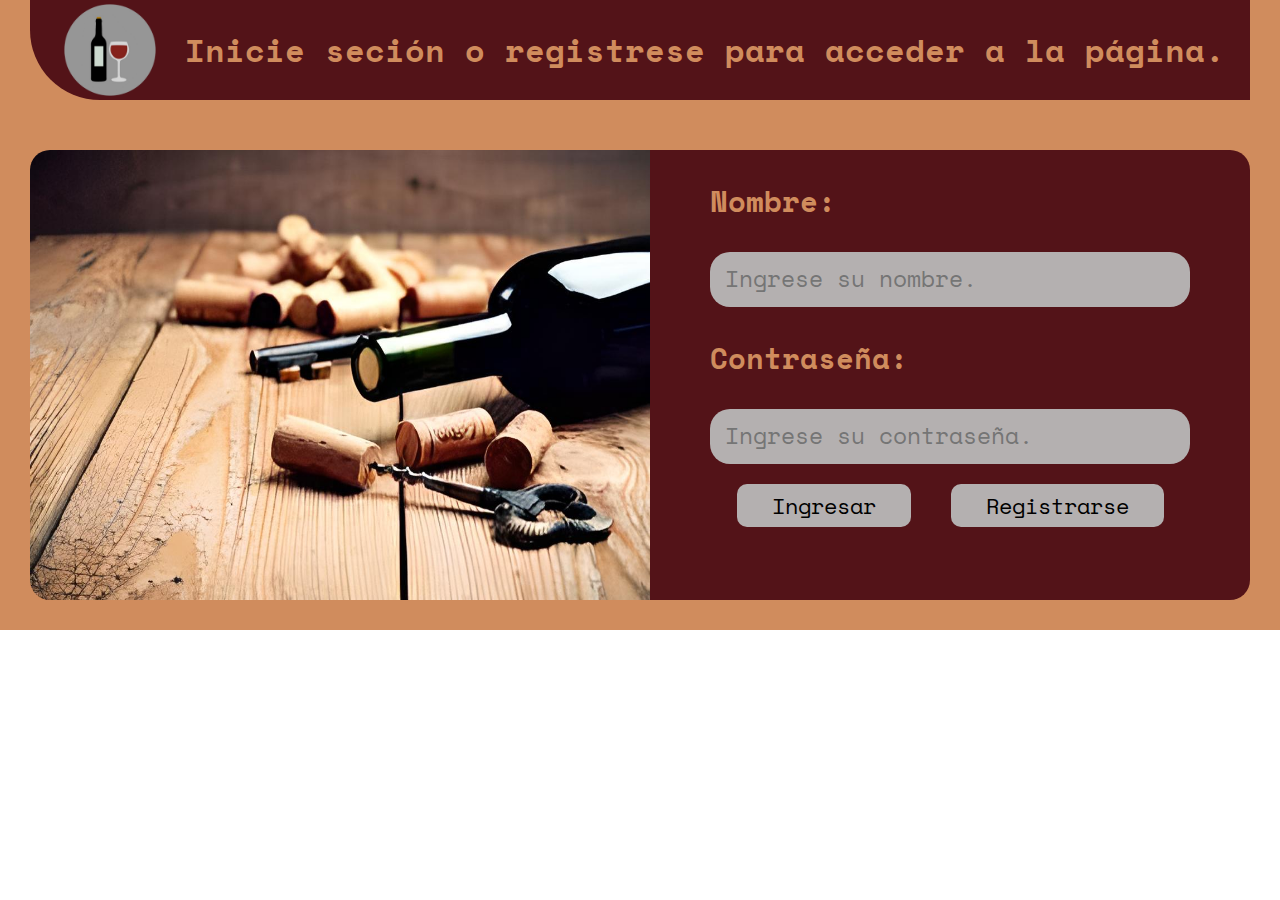
<file: index.html>
<!DOCTYPE html>
<html lang="es">
  <head>
    <meta charset="UTF-8" />
    <meta http-equiv="X-UA-Compatible" content="IE=edge" />
    <meta name="viewport" content="width=device-width, initial-scale=1.0" />
    <link rel="stylesheet" href="./css/style.css" />
    <title>Inico de secion y registro</title>
  </head>
  <body>
    <div class="root">
      <header class="header">
        <div class="header__logo">
          <img src="./img/logo.png" alt="Logo." />
        </div>
        <h1 class="header__title">
          Inicie seción o registrese para acceder a la página.
        </h1>
      </header>
      <main class="main-reg-log">
        <div class="reg-log">
          <div class="reg-log__carousel">
            <div class="reg-log__img">
              <img id="1" src="./img/img-carrusel.png" alt="Fondo de vinos." />
            </div>
          </div>
          <div class="reg-log__form">
            <form class="form-reg" action="" id="form-reg">
              <label class="form-reg__date" for="name" id="name">Nombre:</label>
              <input
                class="form-reg__info"
                type="text"
                id="name-usuario"
                placeholder="Ingrese su nombre."
              />
              <label class="form-reg__date" for="password" id="password"
                >Contraseña:</label
              >
              <input
                class="form-reg__info"
                type="password"
                id="usser-password"
                placeholder="Ingrese su contraseña."
              />
            </form>
            <p class="reg-log__error" id="reg-log__error"></p>
            <div class="reg-log__bottons">
              <button class="reg-log__btn" id="btn-login" value="login">
                Ingresar
              </button>
              <button class="reg-log__btn" id="btn-reg" value="check-in">
                Registrarse
              </button>
            </div>
          </div>
        </div>
      </main>
    </div>
    <!--JS-->
    <script src="./js/loginRegistro.js"></script>
  </body>
</html>
</file>
<file: css/style.css>
/* font */
@import url("https://fonts.googleapis.com/css2?family=Space+Mono:wght@700&display=swap");
/* reseteo general */
* {
  padding: 0;
  margin: 0;
  box-sizing: border-box;
  font-family: "Space Mono", monospace;
}
img {
  width: 100%;
  height: 100%;
}
:root {
  /* colores primarios */
  --primary-color: #531318;
  --bg-text-color: #d08c5d;
  /* colores secundarios */
  --input-color: #b4b0b0;
  --input-text-color: #000000;
  --transparent: rgb(189, 185, 185, 0.2);
}
/* index- inicio de secion y reegistro */
.root {
  padding: 0 30px;
  background-color: var(--bg-text-color);
  padding-bottom: 30px;
  
  height: 100%;
  position: relative;
}
.header {
  display: flex;
  align-items: center;
  background-color: var(--primary-color);
  border-bottom-left-radius: 70px;
  margin-bottom: 50px;
}
.header__logo {
  width: 100px;
  height: 100px;
  margin-left: 30px;
}
.header__title {
  margin: auto;
  color: var(--bg-text-color);
  text-align: center;
}
.reg-log {
  display: flex;
  justify-content: center;
  align-items: center;
}
.reg-log__img {
  width: 620px;
  height: 450px;
}
.reg-log__img img {
  border-top-left-radius: 20px;
  border-bottom-left-radius: 20px;
}
.reg-log__form {
  background-color: var(--primary-color);
  width: 620px;
  height: 450px;
  border-top-right-radius: 20px;
  border-bottom-right-radius: 20px;
}
.form-reg {
  display: flex;
  justify-content: center;
  flex-direction: column;
}
.form-reg__date {
  font-size: 1.8em;
  color: var(--bg-text-color);
  font-weight: 700;
  margin-left: 60px;
  margin-bottom: 30px;
  margin-top: 30px;
}
.form-reg__info {
  width: 80%;
  height: 55px;
  margin: auto;
  border-radius: 20px;
  outline: none;
  border: none;
  padding-left: 15px;
  background-color: var(--input-color);
  font-size: 1.2em;
}
.form-reg__info:hover {
  box-shadow: inset 0 0 0 3px var(--bg-text-color);
}
.form-reg__info:focus {
  box-shadow: inset 0 0 0 3px var(--bg-text-color);
}
.form-reg__info::placeholder {
  font-size: 1.2em;
}
.form-reg__info:invalid {
  border: solid 2px red;
}
input[type="number"]::-webkit-inner-spin-button,
input[type="number"]::-webkit-outer-spin-button {
  -webkit-appearance: none;
  margin: 0;
}
.reg-log__error {
  margin-left: 60px;
  margin-top: 15px;
  margin-bottom: 5px;
  
  
}
.reg-log__bottons {
  display: flex;
  justify-content: center;
  gap: 40px;
  margin-top: 20px;
  margin-bottom: 10px;
}
.reg-log__btn {
  padding: 5px 35px;
  cursor: pointer;
  background-color: var(--input-color);
  font-size: 1.4em;
  border: none;
  border-radius: 10px;
}
.reg-log__btn:hover {
  color: var(--primary-color);
  background-color: var(--bg-text-color);
  box-shadow: 0 0 10px 0 var(--bg-text-color) inset,
    0 0 10px 4px var(--bg-text-color);
}

/* Pagina principal- seleccionar y comprar productos */

.header-main {
  display: flex;
  align-items: center;
  background-color: var(--primary-color);
  border-bottom-left-radius: 70px;
  position: sticky;
  top: 0;
}
.header-main__logo {
  width: 80px;
  height: 80px;
  margin-left: 30px;
}
.header-main__items {
  display: flex;
  gap: 50px;
  align-items: center;
  margin-left: 400px;
}
.search {
  display: flex;
  align-items: center;
  justify-content: space-evenly;
  height: 50px;
  position: relative;
  margin-left: 10px;
}
.search__icon {
  width: 40px;
  height: 40px;
  position: absolute;
  left: 5px;
}
.search__fetch {
  width: 400px;
  height: 50px;
  font-size: 1.3em;
  border-radius: 20px;
  padding-left: 55px;
  background-color: var(--bg-text-color);
  border: none;
  outline: none;
  
}
.btn-search{
  margin-right: 10px;
  display: flex;
  justify-content: center;
  gap: 10px;
  align-items: center;
  background-color: var(--input-color);
  padding: 10px 15px;
  border-radius: 10px;
  font-size: 1.11em;
  border: none;
  cursor: pointer;
}
.btn-search:hover{
  background-color: var(--bg-text-color);
  color: var(--primary-color);
}
.profile {
  width: 60px;
  margin-top: 8px;
  cursor: pointer;
  display: flex;
  gap: 10px;
  align-items: center;
  margin-right: 90px;
}
.profile__name{
  text-transform: uppercase;
  font-size:  1.2em;
  color: var(--bg-text-color);
}
.cart {
  display: flex;
  justify-content: center;
  align-items: center;
  flex-direction: column;
  position: relative;
}
.cart__amount {
  background-color: var(--bg-text-color);
  text-align: center;
  border-radius: 50%;
  color: var(--primary-color);
  width: 25px;
  position: absolute;
  bottom: 25px;
  margin-left: 6px;
  display: none;
}
.cart__icon {
  width: 40px;
  cursor: pointer;
}  
/* fin del header-pagina principal */
/* incicio del main-pagina principal */
.filter {
  background-color: var(--primary-color);
  margin-top: 30px;
  border-radius: 20px;
  position: sticky;
  top: 90px;
}
.filter__title {
  padding-top: 15px;
  text-align: center;
  font-size: 1.4em;
  text-transform: uppercase;
  color: var(--bg-text-color);
}
.filter__info {
  margin: auto;
  display: flex;
  justify-content: center;
  gap: 60px;
  align-items: center;
  padding: 20px 0;
  color: var(--input-color);
  font-size: 1.4em;
  font-weight: 600;
}
.filter__date {
  align-items: center;
}
.filter__date {
  width: 20px;
  height: 20px;
}
.products__title {
  margin-top: 30px;
  text-align: center;
  text-transform: uppercase;
  font-size: 1.6em;
  font-weight: 700;
  color: var(--primary-color);
}
.products {
  display: flex;
  justify-content: space-between;
  flex-wrap: wrap;
  gap: 20px;
}
.card-prod {
  display: flex;
  justify-content: space-between;
  flex-wrap: wrap;
  gap: 50px;
  align-items: center;
  background-color: var(--primary-color);
  margin-top: 30px;
  border-radius: 20px;
}
.card-prod__img {
  width: 170px;
  height: 325px;
  border-radius: 20px;
  margin-left: 10px;
}
.card-prod__img:hover {
  background-color: var(--transparent);
}
.card-prod__dates {
  background-color: var(--bg-text-color);
  border-radius: 20px;
  height: 280px;
  margin-right: 40px;
}
.card-prod__name {
  text-align: center;
  font-size: 1.4em;
  margin: 20px 30px;
  width: 250px;
}
.card-prod__price {
  text-align: center;
  font-size: 1.9em;
  color: var(--primary-color);
}
.card-prod__btn {
  margin: auto;
  display: flex;
  justify-content: center;
  margin-top: 40px;
  padding: 10px 15px;
  background-color: var(--primary-color);
  border: none;
  color: var(--bg-text-color);
  border-radius: 10px;
  font-size: 1.1em;
  cursor: pointer;
}
.card-prod__btn:hover {
  background-color: var(--input-color);
  color: #000000;
  box-shadow: 0 0 20px 10px var(--primary-color);
}

.footer {
  background-color: var(--primary-color);
  margin-top: 40px;
  height: 120px;
  border-bottom-left-radius: 80px;
}
/* Fin de la pagina principal */
/* Carrito de compras */

.header-cart {
  background-color: var(--primary-color);
  display: flex;
  justify-content: space-between;
  gap: 100px;
  align-items: center;
  height: 100px;
  border-bottom-left-radius: 80px;
}
.btn-return {
  display: flex;
  align-items: center;
  margin-left: 40px;
  position: relative;
}
.btn-return__icon {
  width: 15px;
  top: 9px;
  left: 10px;
  position: absolute;
}
.btn-return__previous {
  padding: 10px 40px;
  background-color: var(--bg-text-color);
  border: none;
  border-radius: 5px;
  padding-right: 15px;
  color: var(--primary-color);
  cursor: pointer;
}
.btn-return__previous:hover {
  box-shadow: 0 0 20px 5px var(--input-color);
}
.header-cart__title {
  text-align: center;
  margin-right: 450px;
}

.main-cart {
  display: flex;
  justify-content: space-between;
  margin-top: 60px;
  
  
}

.cart-empty__title{
  display: flex;
  text-transform: uppercase;
  font-size: 1.5em;
  margin-left: 27rem;
}

.main__cards{
  display: flex;
  justify-content: space-between;
  flex-wrap: wrap;
  gap: 20px;

}
.card-cart {
  display: flex;
  align-items: center;
  background-color: var(--primary-color);
  border-radius: 20px;
}
.card-cart__img {
  width: 170px;
  height: 325px;
}
.card-cart__info {
  background-color: var(--bg-text-color);
  margin: 20px 20px;
  border-radius: 20px;
  padding: 0 40px;
}
.card-cart__delete {
  width: 30px;
  height: 30px;
  margin-top: 20px;
  margin-left: 400px;
  cursor: pointer;
}
.card-cart__name {
  text-align: center;
  width: 400px;
  font-size: 1.5em;
  margin-top: 20px;
  color: var(--primary-color);
  font-weight: 700;
}
.card-cart__items {
  display: flex;
  justify-content: center;
  gap: 70px;
  margin-top: 50px;
  font-size: 1.2em;
  font-weight: 700;
}
.card-cart__dates {
  display: flex;
  justify-content: center;
  gap: 75px;
  align-items: center;
  margin-top: 40px;
  padding-bottom: 30px;
  color: var(--primary-color);
  font-size: 1.4em;
}
.card-cart__quantity-products {
  display: flex;
  align-items: center;
  border-radius: 5px;
  background-color: var(--primary-color);
  padding: 5px 10px;
}
.card-cart__minus {
  width: 20px;
  height: 10px;
  cursor: pointer;
}
.card-cart__quantity {
  width: 65px;
  background-color: var(--primary-color);
  height: 30px;
  font-size: 1.2em;
  text-align: center;
  color: var(--bg-text-color);
  border: none;
  outline: none;
}
.card-cart__plus {
  width: 20px;
  height: 20px;
  cursor: pointer;
}
.card-confirm {
  display: block;
  width: 300px;
  height: 100%;
  background-color: var(--primary-color);
  border-radius: 20px;
}
.disabled{
  display: none;
}
.card-confirm__dates {
  background-color: var(--bg-text-color);
  margin: 15px;
  border-radius: 20px;
  font-size: 1.6em;
  padding: 0 5px;
  padding-bottom: 40px;
  
}
.card-confirm__items {
  display: flex;
  justify-content: space-around;
  padding-top: 40px;
}
.card-confirm--item {
  color: var(--primary-color);
}
.card-confirm__btn {
  padding: 5px 30px;
  text-align: center;
  margin-top: 45px;
}

/* modal del carrito de compras */
.cart__modal {
  position: absolute;
  top: 0;
  left: 0px;
  background-color: var(--transparent);
  width: 100%;
  height: 100%;
  display: none;
}
.cart-modal__volver{
  margin-left: 40px;
  margin-top: 30px;
  padding: 5px 50px;  

} 
.cart-modal__return{
  left: 65px;
  top: 13px;
}
.cart-modal__btn-volver{
  background-color: var(--primary-color);
  color: var(--bg-text-color);
}
.modal-error{
  text-align: center;
  padding-top: 10px;
}
.cart__form {
  background-color: var(--primary-color);
  margin: auto;
  width: 400px;
  margin-top: 30px;
  padding: 20px 40px;
  font-size: 1.3em;
  color: var(--bg-text-color);
  border-radius: 20px;
}
.cart-form__item {
  margin-bottom: 20px;
  width: 100%;
  height: 35px;
  padding-left: 5px;
  font-size: 1.1em;
  border-radius: 10px;
  border: none;
  outline: none;
  color: var(--primary-color);
}
.cart-form--items {
  display: flex;
  align-items: center;
  justify-content: space-between;
  gap: 90px;
}
.cart-form__btn {
  padding: 0 40px;
  margin: 0;
  margin-left: 75px;
  margin-top: 30px;
}
/* Inicio de productos */
.header-products__title {
  margin-right: 44%;
}

.main-products {
  margin-top: 30px;
  border-radius: 20px;
}
.main-products__title {
  margin-right: 570px;
  font-size: 2.3em;
}
.card-products {
  display: flex;
  align-items: center;
  background-color: var(--primary-color);
  margin-top: 70px;
  border-radius: 20px;
  padding: 30px 0;
}
.card-products__img {
  width: 300px;
  height: 310px;
}
.card-products__info {
  background-color: var(--bg-text-color);
  margin: 0 40px;
  border-radius: 20px;
}
.card-products__name {
  font-size: 2em;
  padding-top: 15px;
  padding-left: 30px;
  color: var(--primary-color);
}
.card-products__date {
  padding-top: 15px;
  padding-left: 30px;
  font-size: 1.2em;
}
.price-info {
  margin-top: 15px;
  margin-left: 30px;
  font-size: 1.6em;
  padding-bottom: 15px;
}
.price-info--date {
  color: var(--primary-color);
}
.price-info__btn {
  font-size: 1em;
  margin: 0;
  margin-top: 15px;
  padding: 5px 20px;
}

/* version mobile  */
@media only screen and (max-width: 576px){
  .root {
    padding: 0 15px;
  }
  /* INICIO DE SECION Y REGISTRO*/
  .header__title {
    font-size: 16px;
  }
  .header__logo {
    width: 100px;
    height: 80px;
  }
  .reg-log {
    flex-direction: column;
  }
  .reg-log__img {
    width: 100%;
  }
  .reg-log__img img {
    border-top-left-radius: 20px;
    border-bottom-left-radius: 0px;
    border-top-right-radius: 20px;
  }
  .reg-log__form {
    width: 100%;
    height: auto;
    border-top-right-radius: 0;
    border-bottom-right-radius: 20px;
    border-bottom-left-radius: 20px;
  }
  .form-reg__date {
    font-size: 1.2em;
    margin-left: 35px;
    margin-bottom: 15px;
  }
  .form-reg__info {
    height: 40px;
    font-size: 1.2em;
  }
  .form-reg__info::placeholder {
    font-size: 15px;
  }
  .reg-log__bottons{
    flex-direction: column;
    margin: 0 35px;
    margin-top: 40px; 
    gap: 10px;
    margin-bottom: 20px;
  }
  .reg-log__btn {
    width: 100%;
    font-size: 1em;
  }
  /* HEADER - PAGINA PRINCIPAL */
.header-main{
  padding: 15px 10px;
}
  .header-main__logo {
    width: 50px;
    height: 50px;
    margin-left: 5px;
    margin-right: 0;
  
  }
  .header-main__items {
    display: flex;
    justify-content: center;
    gap: 10px;
    align-items: center;
    margin-left: 0;
  }
  .search {
    display: flex;
    align-items: center;
    justify-content: space-evenly;
    height: 30px;
    position: relative;
    margin-left: 10px;
  }
  .search__icon {
    width: 30px;
    height: 30px;
   
  }
  .search__fetch {
    width: 150px;
    height: 40px;
    font-size: 1.3em;
    padding-left: 55px;
  }
  .btn-search{
    margin-right: 5px;
    display: flex;
    justify-content: center;
    gap: 10px;
    align-items: center;
    background-color: var(--input-color);
    padding: 10px 15px;
    border-radius: 10px;
    font-size: 1.1em;
    border: none;
    cursor: pointer;
  }
  .btn-search:hover{
    background-color: var(--bg-text-color);
    color: var(--primary-color);
  }
  .profile {
    display: flex;
    align-items: center;
    justify-content: center;
    flex-direction: column;
    width: 45px;
    height: 40px;
    margin-top: 20px;
    cursor: pointer;
    display: flex;
    margin-right: 0px;
  }
  .profile__name{
    text-transform: uppercase;
    font-size:  16px;
    color: var(--bg-text-color);
  }
  .cart {
    display: flex;
    justify-content: center;
    align-items: center;
    flex-direction: column;
    position: relative;
  }
  .cart__amount {
    background-color: var(--bg-text-color);
    text-align: center;
    border-radius: 50%;
    color: var(--primary-color);
    width: 25px;
    position: absolute;
    bottom: 25px;
    margin-left: 6px;
    display: none;
  }
  .cart__icon {
    width: 40px;
    height: 40px;
    cursor: pointer;
    
  }  
  /* incicio del main-pagina principal */
  .root{
    padding: 0 15px;
  }
.filter {
  background-color: var(--primary-color);
  margin-top: 30px;
  border-radius: 20px;
  position: sticky;
  top: 90px;
  display: none;
}
.filter__title {
  padding-top: 15px;
  text-align: center;
  font-size: 16px;
  text-transform: uppercase;
  color: var(--bg-text-color);
}
.filter__info{
  display: grid;
  grid-template-columns: 1fr 1fr;
  align-items: center;
  gap: 30px;
  text-align: center;
  font-size: 19px;
}

.filter__date {
  align-items: center;
}
.filter__date {
  width: 20px;
  height: 20px;
}
.products__title {
  margin-top: 30px;
  text-align: center;
  text-transform: uppercase;
  font-size: 16px;
  font-weight: 700;
  color: var(--primary-color);
}
.products {
  display: flex;
  justify-content: space-between;
  
  flex-wrap: wrap;
  gap: 20px;
}
.card-prod {
  width: 100%;
  display: flex;
  justify-content: space-between;
  flex-direction: column;
  flex-wrap: wrap;
  gap: 30px;
  align-items: center;
  background-color: var(--primary-color);
  margin-top: 30px;
  border-radius: 20px;
  padding-bottom: 20px;
}
.card-prod__img {
  width: 170px;
  height: 325px;
  border-radius: 20px;
  margin-left: 10px;
}
.card-prod__img:hover {
  background-color: var(--transparent);
}
.card-prod__dates {
  background-color: var(--bg-text-color);
  border-radius: 20px;
  width: 80%;
  height: 280px;
  margin-left: 0;
  margin-right: 0;
}
.card-prod__name {
  text-align: center;
  font-size: 1.3em;
  margin: 20px 30px;
  width: 250px;
}
.card-prod__price {
  text-align: center;
  font-size: 1.9em;
  color: var(--primary-color);
}
.card-prod__btn {
  margin: auto;
  display: flex;
  justify-content: center;
  margin-top: 40px;
  padding: 10px 15px;
  background-color: var(--primary-color);
  border: none;
  color: var(--bg-text-color);
  border-radius: 10px;
  font-size: 16px;
  cursor: pointer;
}
.card-prod__btn:hover {
  background-color: var(--input-color);
  color: #000000;
  box-shadow: 0 0 20px 10px var(--primary-color);
}

.footer {
  background-color: var(--primary-color);
  margin-top: 40px;
  height: 120px;
  border-bottom-left-radius: 80px;
}
}
</file>
